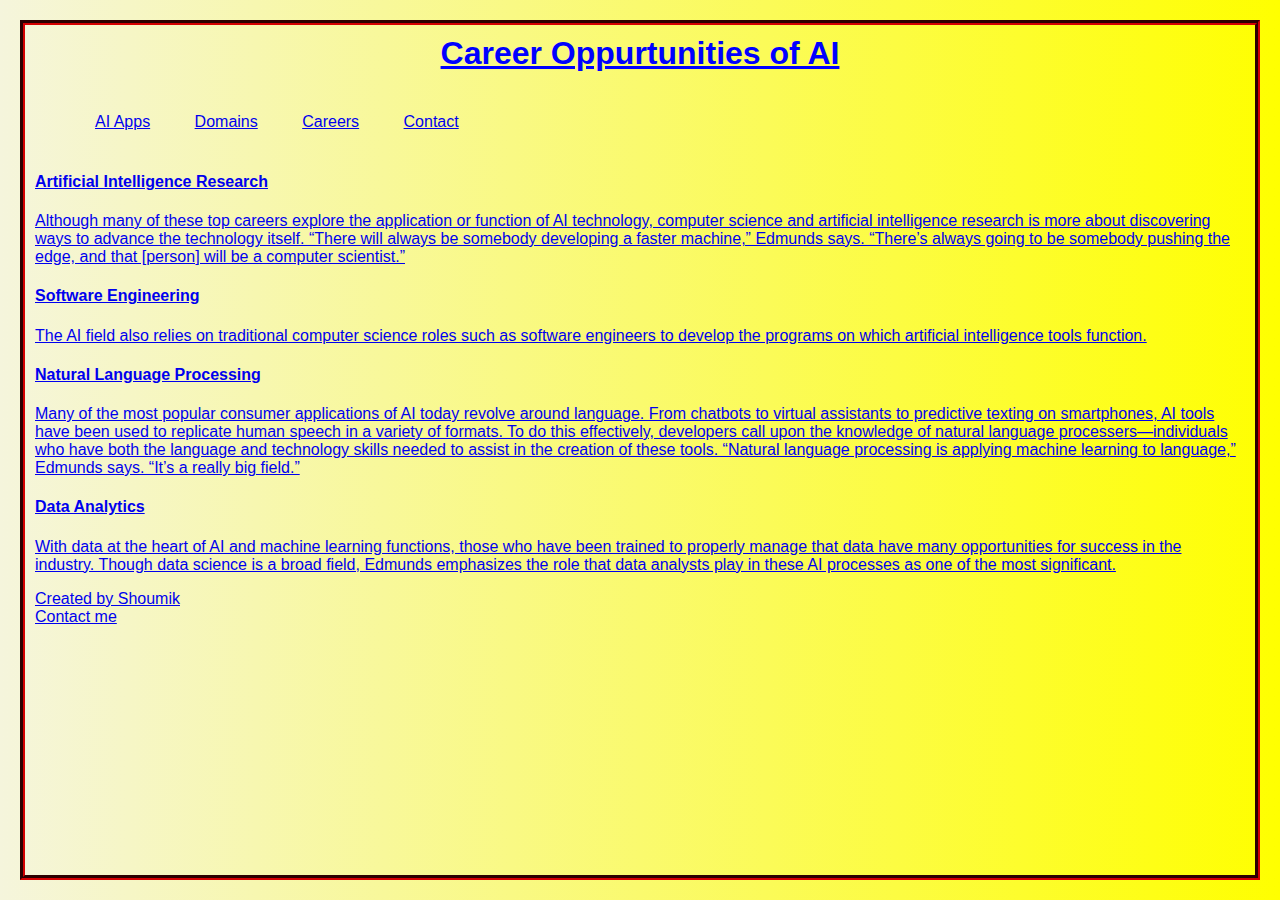
<file: careers.html>
<html>
<head>
<link rel="stylesheet" href="careers.css">
</head>
<body>
  <header>
  <h1><u><center>Career Oppurtunities of AI</u></h1>
</header>
<nav>
<ul>
  <li><a href="AI apps.html">AI Apps</a></li>
  <li><a href="domains.html">Domains</a></li>
  <li><a href="careers.html">Careers</a></li>
  <li><a href="contact.html">Contact</li>
</ul>
</nav>
<p><h4>Artificial Intelligence Research</h4>
Although many of these top careers explore the application or function of AI technology, computer science and artificial intelligence research is more about discovering ways to advance the technology itself. “There will always be somebody developing a faster machine,” Edmunds says. “There’s always going to be somebody pushing the edge, and that [person] will be a computer scientist.”</p>
<p><h4>Software Engineering</h4>
The AI field also relies on traditional computer science roles such as software engineers to develop the programs on which artificial intelligence tools function.</p>
<p><h4>Natural Language Processing</h4>
Many of the most popular consumer applications of AI today revolve around language. From chatbots to virtual assistants to predictive texting on smartphones, AI tools have been used to replicate human speech in a variety of formats. To do this effectively, developers call upon the knowledge of natural language processers—individuals who have both the language and technology skills needed to assist in the creation of these tools. “Natural language processing is applying machine learning to language,” Edmunds says. “It’s a really big field.”</p>
<p><h4>Data Analytics</h4>
With data at the heart of AI and machine learning functions, those who have been trained to properly manage that data have many opportunities for success in the industry. Though data science is a broad field, Edmunds emphasizes the role that data analysts play in these AI processes as one of the most significant.</p>
<footer>Created by Shoumik<br>
<a href="mailto:Katkam77@gmail.com"> Contact me</a>
</footer>
</body>
</html>
</file>
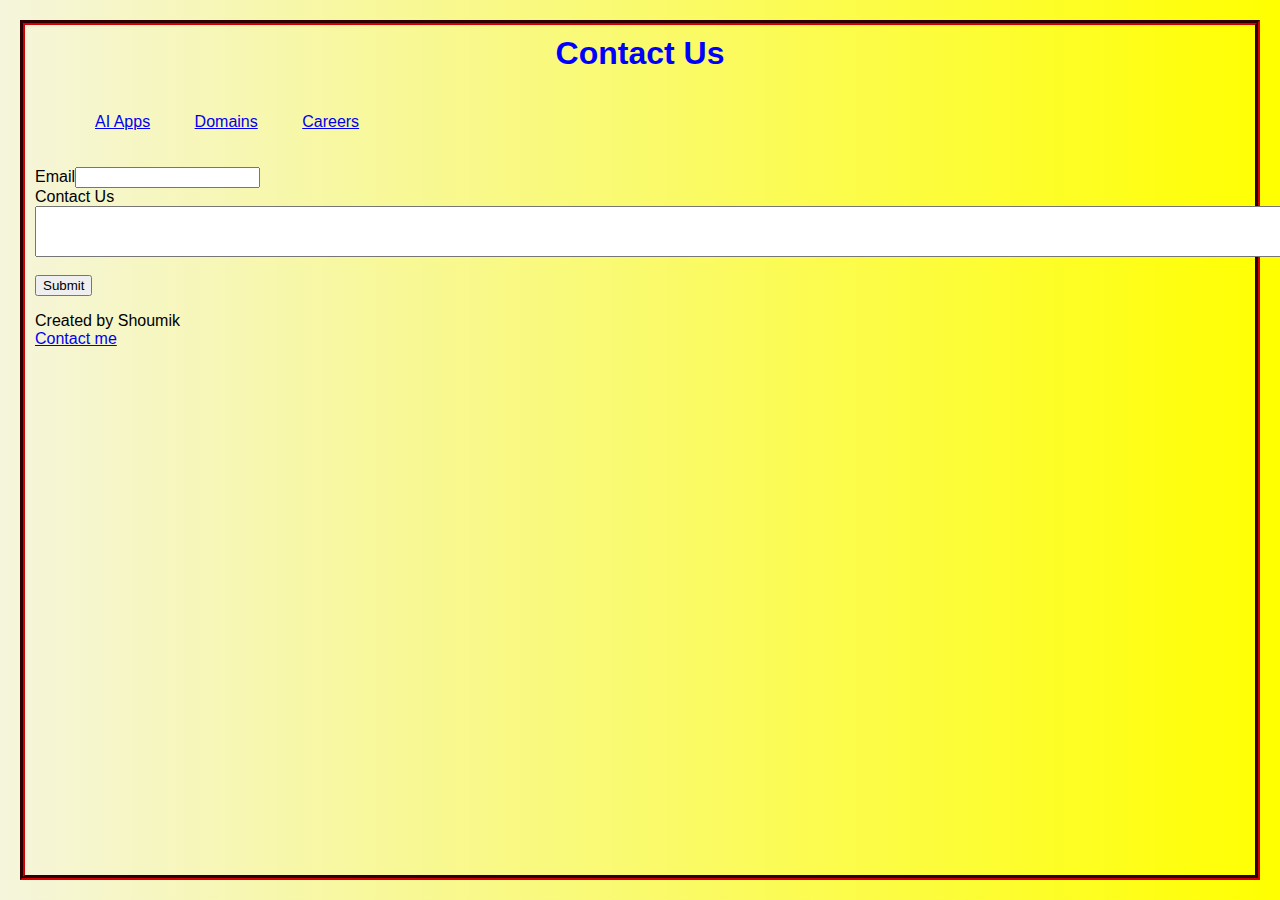
<file: contact (1).html>
<html>
<head>
<link rel="stylesheet" href="contact.css">
</head>
<body>
<h1><center>Contact Us</center></h1>
<ul>
  <li><a href="AI apps.html">AI Apps</a></li>
  <li><a href="domains.html">Domains</a></li>
  <li><a href="careers.html">Careers</a></li>
</ul>
</nav>
<form>
Email<input type="text" id="e"><br>
Contact Us<textarea cols="300" rows="3"></textarea><br><br>
<input type="submit">
</form>
<footer>Created by Shoumik<br>
<a href="mailto:Katkam77@gmail.com"> Contact me</a>
</footer>
</body>
</html>
</file>
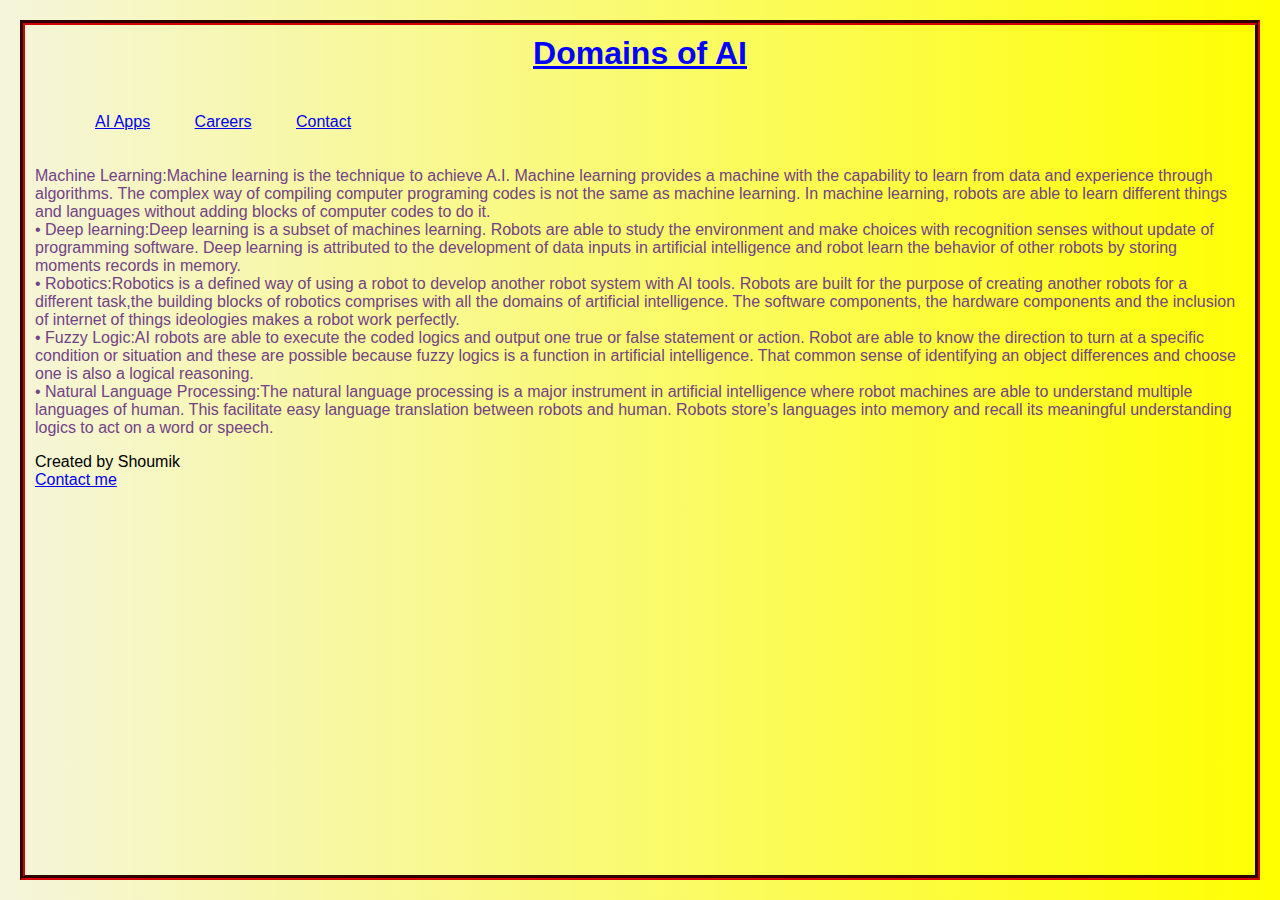
<file: domains.html>
<html>
<head>
<link rel="stylesheet" href="domains.css">
</head>
<body>
<header>
<h1><u><center>Domains of AI</center></u></h1>
</header>
<nav>
<ul>
  <li><a href="AI apps.html">AI Apps</a></li>
  <li><a href="careers.html">Careers</a></li>
  <li><a href="contact.html">Contact</a></li>
</ul>
</nav>
<section>
<p>Machine Learning:Machine learning is the technique to achieve A.I. Machine learning provides a machine with the capability to learn from data and experience through algorithms. The complex way of compiling computer programing codes is not the same as machine learning. In machine learning, robots are able to learn different things and languages without adding blocks of computer codes to do it.
<br>
• Deep learning:Deep learning is a subset of machines learning. Robots are able to study the environment and make choices with recognition senses without update of programming software. Deep learning is attributed to the development of data inputs in artificial intelligence and robot learn the behavior of other robots by storing moments records in memory.
<br>
• Robotics:Robotics is a defined way of using a robot to develop another robot system with AI tools. Robots are built for the purpose of creating another robots for a different task,the building blocks of robotics comprises with all the domains of artificial intelligence. The software components, the hardware components and the inclusion of internet of things ideologies makes a robot work perfectly.
<br>
• Fuzzy Logic:AI robots are able to execute the coded logics and output one true or false statement or action. Robot are able to know the direction to turn at a specific condition or situation and these are possible because fuzzy logics is a function in artificial intelligence. That common sense of identifying an object differences and choose one is also a logical reasoning.
<br>
• Natural Language Processing:The natural language processing is a major instrument in artificial intelligence where robot machines are able to understand multiple languages of human. This facilitate easy language translation between robots and human. Robots store’s languages into memory and recall its meaningful understanding logics to act on a word or speech.
<br></p>
</section>
<footer>Created by Shoumik<br>
<a href="mailto:Katkam77@gmail.com"> Contact me</a>
</footer>
</body>
</html>
</file>
<file: careers.css>
body{
font-family: 'Franklin Gothic Medium', 'Arial Narrow', Arial, sans-serif;
margin: 20px;
padding: 10px;
background: linear-gradient(to right, beige,yellow);
border: 5px maroon groove;
}
h1{
color: blue;
}
h3{
color:lime;
}
p{
color: #734287;
}
li{
display: inline-block;
padding: 20px;

}
</file>
<file: contact.css>
body{
font-family: 'Franklin Gothic Medium', 'Arial Narrow', Arial, sans-serif;
margin: 20px;
padding: 10px;
background: linear-gradient(to right, beige,yellow);
border: 5px maroon groove;
}
h1{
color: blue;
}
h3{
color:lime;
}
p{
color: #734287;
}
li{
display: inline-block;
padding: 20px;
}
</file>
<file: domains.css>
body{
font-family: 'Franklin Gothic Medium', 'Arial Narrow', Arial, sans-serif;
margin: 20px;
padding: 10px;
background: linear-gradient(to right, beige,yellow);
border: 5px maroon groove;
}
h1{
color: blue;
}
h3{
color:lime;
}
p{
color: #734287;
}
li{
display: inline-block;
padding: 20px;
}
</file>
